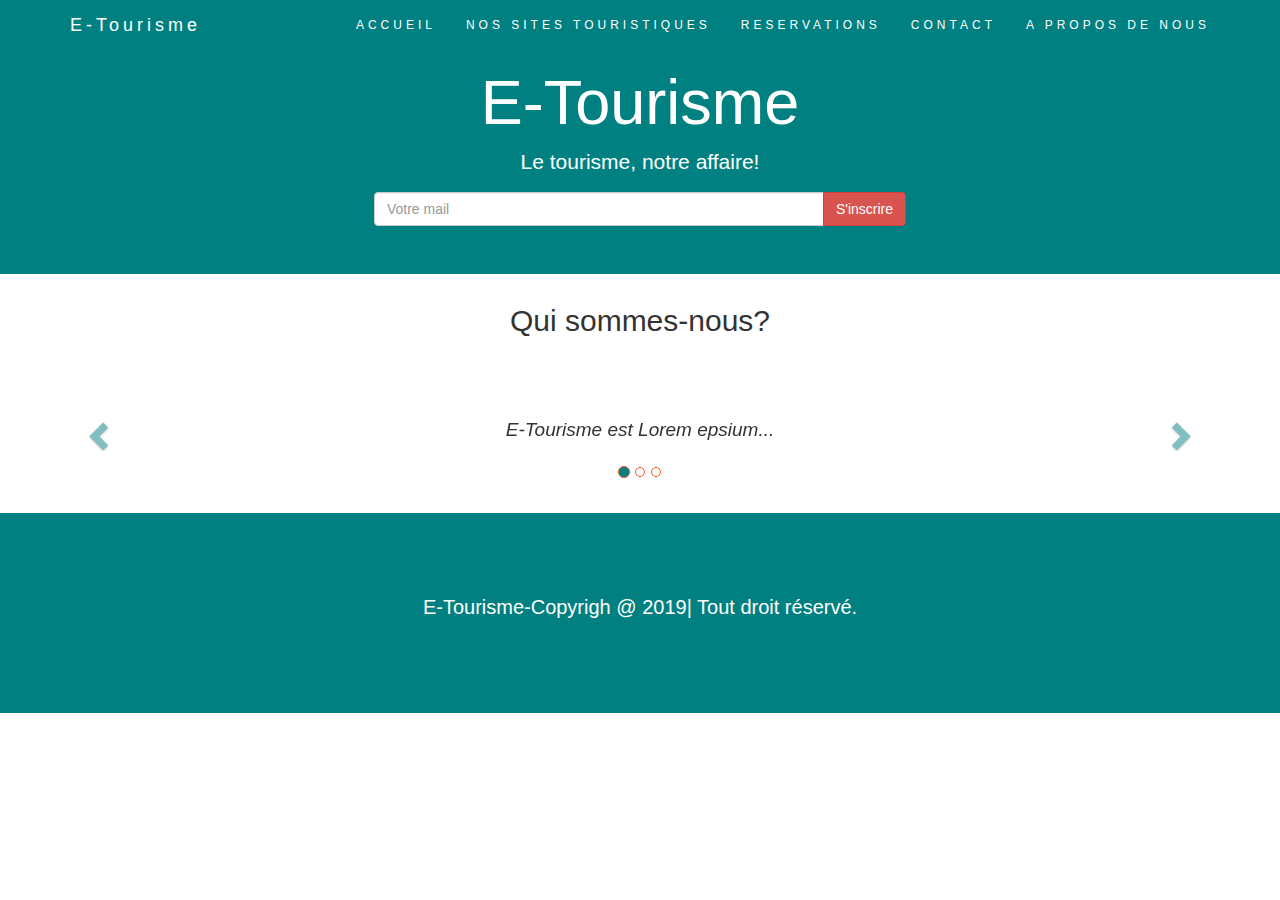
<file: index.html>
<!DOCTYPE html>
<html lang="en">
<head>
  <title>E-Tourisme</title>
  <meta charset="utf-8">
  <meta name="viewport" content="width=device-width, initial-scale=1">
  <link rel="stylesheet" href="https://maxcdn.bootstrapcdn.com/bootstrap/3.4.0/css/bootstrap.min.css">
  <link rel="stylesheet" type="text/css" href="styles.css">
  <script src="https://ajax.googleapis.com/ajax/libs/jquery/3.3.1/jquery.min.js"></script>
  <script src="https://maxcdn.bootstrapcdn.com/bootstrap/3.4.0/js/bootstrap.min.js"></script>
</head>
<body>



      <nav class="navbar navbar-default navbar-fixed-top">
  <div class="container">
    <div class="navbar-header">
      <button type="button" class="navbar-toggle" data-toggle="collapse" data-target="#myNavbar">
        <span class="icon-bar"></span>
        <span class="icon-bar"></span>
        <span class="icon-bar"></span> 
      </button>
      <a class="navbar-brand" href="#">E-Tourisme</a>
      
    </div>
    <div class="collapse navbar-collapse" id="myNavbar">
      <ul class="nav navbar-nav navbar-right">
        <li><a href="index.html">ACCUEIL</a></li>
        <li><a href="nos_sites_touristiques.html">NOS SITES TOURISTIQUES</a></li>
        <li><a href="reservations.html">RESERVATIONS</a></li>
        <li><a href="contact.html">CONTACT</a></li>
        <li><a href="a_propos_de_nous.html">A PROPOS DE NOUS</a></li>
      </ul>
    </div>
  </div>
</nav>












<div class="jumbotron text-center">
    <h1>E-Tourisme</h1> 
    <p>Le tourisme, notre affaire!</p> 

    <form class="form-inline">
    <div class="input-group">
      <input type="email" class="form-control" size="50" placeholder="Votre mail" required>
      <div class="input-group-btn">
        <button type="button" class="btn btn-danger">S'inscrire</button>
      </div>
    </div>
  </form>
  </div>

  <center><h2>Qui sommes-nous?</h2></center>
<div id="myCarousel" class="carousel slide text-center" data-ride="carousel">
  <!-- Indicators -->
  <ol class="carousel-indicators">
    <li data-target="#myCarousel" data-slide-to="0" class="active"></li>
    <li data-target="#myCarousel" data-slide-to="1"></li>
    <li data-target="#myCarousel" data-slide-to="2"></li>
  </ol>

  <!-- Wrapper for slides -->
  <div class="carousel-inner" role="listbox">
    <div class="item active">
    <h4>E-Tourisme est Lorem epsium...</span></h4>
    </div>
    <div class="item">
      <h4>Lorem epsium...</h4>
    </div>
    <div class="item">
      <h4>Lorem epsium...</span></h4>
    </div>
  </div>

  <!-- Left and right controls -->
  <a class="left carousel-control" href="#myCarousel" role="button" data-slide="prev">
    <span class="glyphicon glyphicon-chevron-left" aria-hidden="true"></span>
    <span class="sr-only">Précedant</span>
  </a>
  <a class="right carousel-control" href="#myCarousel" role="button" data-slide="next">
    <span class="glyphicon glyphicon-chevron-right" aria-hidden="true"></span>
    <span class="sr-only">Suivant</span>
  </a>
</div>

<footer class="container-fluid text-center">
  <p>E-Tourisme-Copyrigh @ 2019| Tout droit réservé.
</footer>

</body>
</html>
</file>
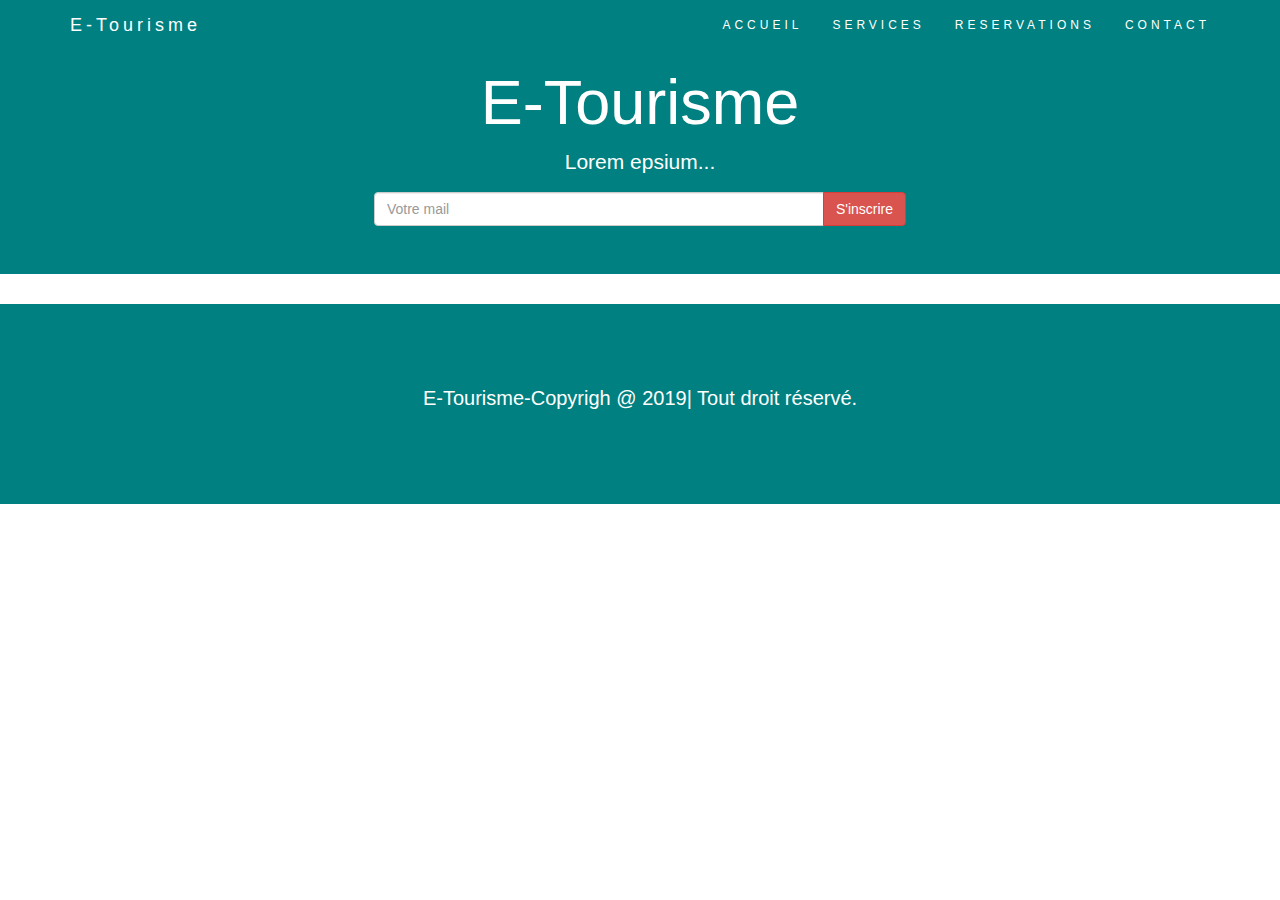
<file: a_propos_de_nous.html>
<!DOCTYPE html>
<html lang="en">
<head>
  <title>E-Tourisme</title>
  <meta charset="utf-8">
  <meta name="viewport" content="width=device-width, initial-scale=1">
  <link rel="stylesheet" href="https://maxcdn.bootstrapcdn.com/bootstrap/3.4.0/css/bootstrap.min.css">
  <link rel="stylesheet" type="text/css" href="styles.css">
  <script src="https://ajax.googleapis.com/ajax/libs/jquery/3.3.1/jquery.min.js"></script>
  <script src="https://maxcdn.bootstrapcdn.com/bootstrap/3.4.0/js/bootstrap.min.js"></script>
</head>
<body>



      <nav class="navbar navbar-default navbar-fixed-top">
  <div class="container">
    <div class="navbar-header">
      <button type="button" class="navbar-toggle" data-toggle="collapse" data-target="#myNavbar">
        <span class="icon-bar"></span>
        <span class="icon-bar"></span>
        <span class="icon-bar"></span> 
      </button>
      <a class="navbar-brand" href="#">E-Tourisme</a>
      
    </div>
    <div class="collapse navbar-collapse" id="myNavbar">
      <ul class="nav navbar-nav navbar-right">
        <li><a href="index.html">ACCUEIL</a></li>
        <li><a href="services.html">SERVICES</a></li>
        <li><a href="reservations.html">RESERVATIONS</a></li>
        <li><a href="contact.html">CONTACT</a></li>
      </ul>
    </div>
  </div>
</nav>






<div class="jumbotron text-center">
    <h1>E-Tourisme</h1> 
    <p>Lorem epsium...</p> 

    <form class="form-inline">
    <div class="input-group">
      <input type="email" class="form-control" size="50" placeholder="Votre mail" required>
      <div class="input-group-btn">
        <button type="button" class="btn btn-danger">S'inscrire</button>
      </div>
    </div>
  </form>
  </div>






<footer class="container-fluid text-center">
  <p>E-Tourisme-Copyrigh @ 2019| Tout droit réservé.
</footer>

</body>
</html>
</file>
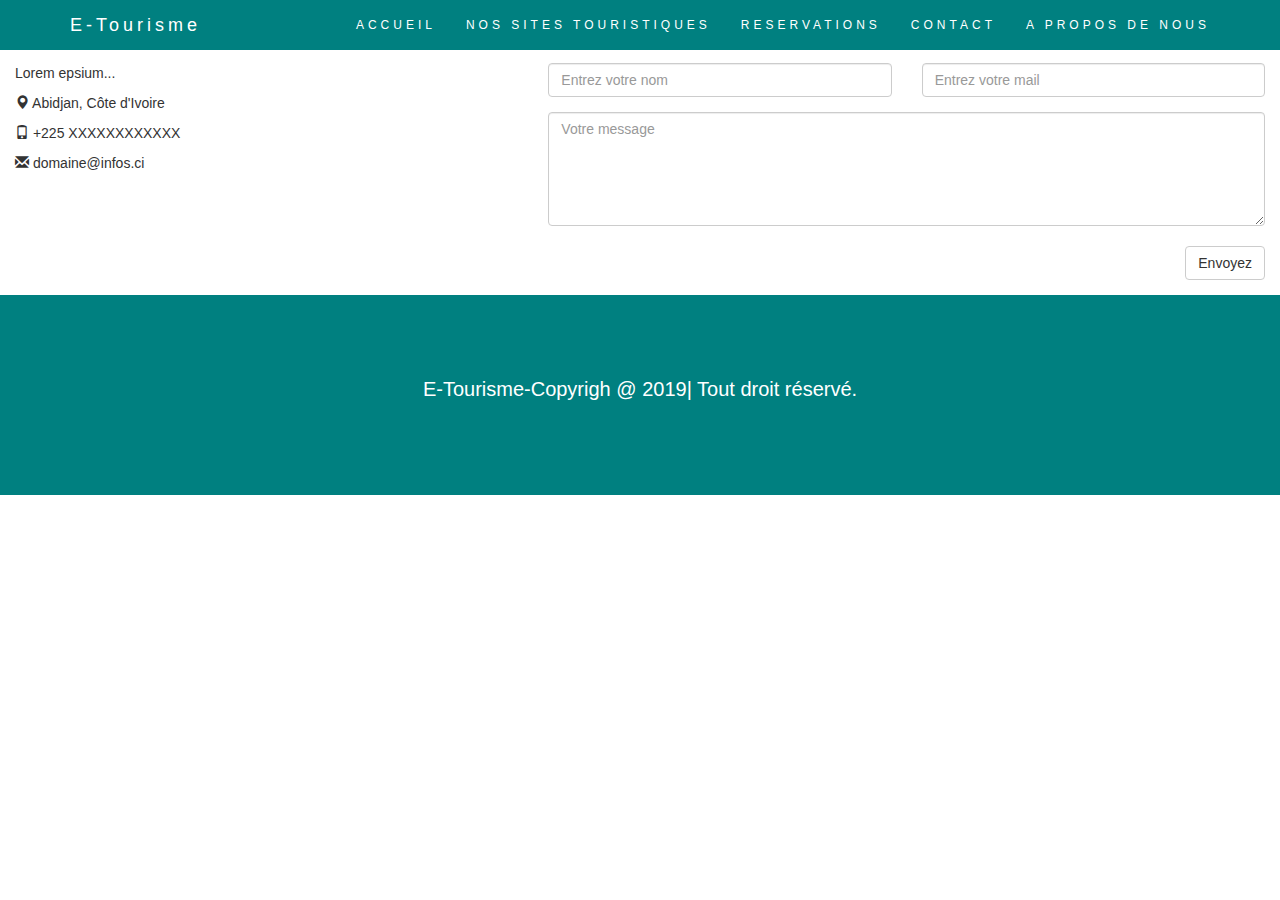
<file: contact.html>
<!DOCTYPE html>
<html lang="en">
<head>
  <title>E-Tourisme</title>
  <meta charset="utf-8">
  <meta name="viewport" content="width=device-width, initial-scale=1">
  <link rel="stylesheet" href="https://maxcdn.bootstrapcdn.com/bootstrap/3.4.0/css/bootstrap.min.css">
  <link rel="stylesheet" type="text/css" href="styles.css">
  <script src="https://ajax.googleapis.com/ajax/libs/jquery/3.3.1/jquery.min.js"></script>
  <script src="https://maxcdn.bootstrapcdn.com/bootstrap/3.4.0/js/bootstrap.min.js"></script>
</head>
<body>



      <nav class="navbar navbar-default navbar-fixed-top">
  <div class="container">
    <div class="navbar-header">
      <button type="button" class="navbar-toggle" data-toggle="collapse" data-target="#myNavbar">
        <span class="icon-bar"></span>
        <span class="icon-bar"></span>
        <span class="icon-bar"></span> 
      </button>
      <a class="navbar-brand" href="#">E-Tourisme</a>
      
    </div>
    <div class="collapse navbar-collapse" id="myNavbar">
      <ul class="nav navbar-nav navbar-right">
        <li><a href="index.html">ACCUEIL</a></li>
        <li><a href="nos_sites_touristiques.html">NOS SITES TOURISTIQUES</a></li>
        <li><a href="reservations.html">RESERVATIONS</a></li>
        <li><a href="contact.html">CONTACT</a></li>
        <li><a href="a_propos_de_nous.html">A PROPOS DE NOUS</a></li>
      </ul>
    </div>
  </div>
</nav>






 <div class="container-fluid bg-grey">
  <h2 class="text-center">CONTACT</h2>
  <div class="row">
    <div class="col-sm-5">
      <p>Lorem epsium...</p>
      <p><span class="glyphicon glyphicon-map-marker"></span> Abidjan, Côte d'Ivoire</p>
      <p><span class="glyphicon glyphicon-phone"></span> +225 XXXXXXXXXXXX</p>
      <p><span class="glyphicon glyphicon-envelope"></span> domaine@infos.ci</p> 
    </div>
    <div class="col-sm-7">
      <div class="row">
        <div class="col-sm-6 form-group">
          <input class="form-control" id="name" name="name" placeholder="Entrez votre nom" type="text" required>
        </div>
        <div class="col-sm-6 form-group">
          <input class="form-control" id="email" name="email" placeholder="Entrez votre mail" type="email" required>
        </div>
      </div>
      <textarea class="form-control" id="comments" name="comments" placeholder="Votre message" rows="5"></textarea><br>
      <div class="row">
        <div class="col-sm-12 form-group">
          <button class="btn btn-default pull-right" type="submit">Envoyez</button>
        </div>
      </div> 
    </div>
  </div>
</div>






<footer class="container-fluid text-center">
  <p>E-Tourisme-Copyrigh @ 2019| Tout droit réservé.
</footer>

</body>
</html>
</file>
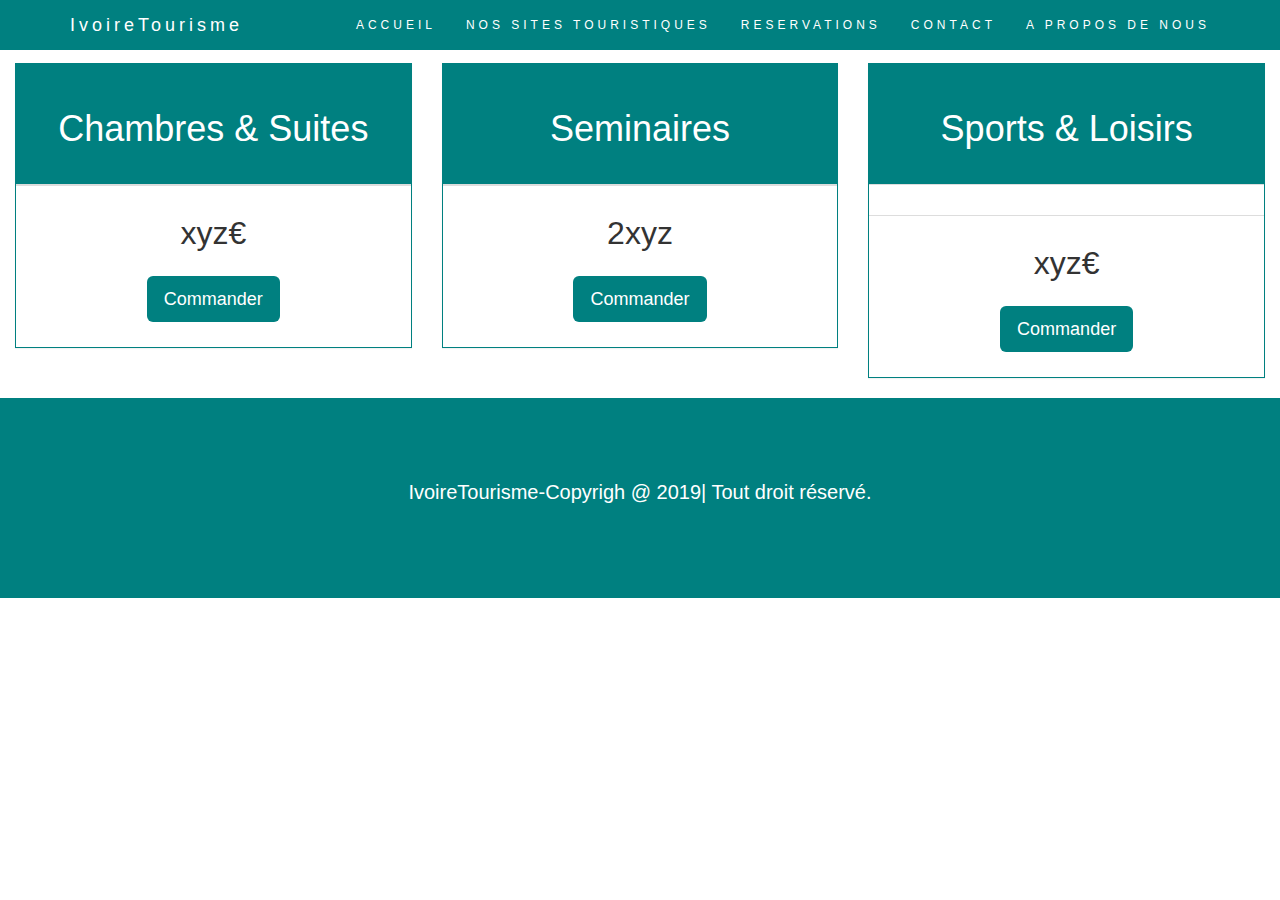
<file: reservations.html>
<!DOCTYPE html>
<html lang="en">
<head>
  <title>E-Tourisme</title>
  <meta charset="utf-8">
  <meta name="viewport" content="width=device-width, initial-scale=1">
  <link rel="stylesheet" href="https://maxcdn.bootstrapcdn.com/bootstrap/3.4.0/css/bootstrap.min.css">
  <link rel="stylesheet" type="text/css" href="styles.css">
  <script src="https://ajax.googleapis.com/ajax/libs/jquery/3.3.1/jquery.min.js"></script>
  <script src="https://maxcdn.bootstrapcdn.com/bootstrap/3.4.0/js/bootstrap.min.js"></script>
</head>
<body>



      <nav class="navbar navbar-default navbar-fixed-top">
  <div class="container">
    <div class="navbar-header">
      <button type="button" class="navbar-toggle" data-toggle="collapse" data-target="#myNavbar">
        <span class="icon-bar"></span>
        <span class="icon-bar"></span>
        <span class="icon-bar"></span> 
      </button>
      <a class="navbar-brand" href="#">IvoireTourisme</a>
      
    </div>
    <div class="collapse navbar-collapse" id="myNavbar">
      <ul class="nav navbar-nav navbar-right">
        <li><a href="index.html">ACCUEIL</a></li>
        <li><a href="nos_sites_touristiques.html">NOS SITES TOURISTIQUES</a></li>
        <li><a href="reservations.html">RESERVATIONS</a></li>
        <li><a href="contact.html">CONTACT</a></li>
        <li><a href="a_propos_de_nous.html">A PROPOS DE NOUS</a></li>
      </ul>
    </div>
  </div>
</nav>







<div class="container-fluid">
  <div class="text-center">
    <h2>Reservez-ici</h2>
    <h4></h4>
  </div>
  <div class="row">
    <div class="col-sm-4">
      <div class="panel panel-default text-center">
        <div class="panel-heading">
          <h1>Chambres & Suites</h1>
        </div>
        
        <div class="panel-footer">
          <h3>xyz€</h3>
          
          <button class="btn btn-lg">Commander</button>
        </div>
      </div> 
    </div> 
    <div class="col-sm-4">
      <div class="panel panel-default text-center">
        <div class="panel-heading">
          <h1>Seminaires</h1>
        </div>
        
        <div class="panel-footer">
          <h3>2xyz</h3>
          
          <button class="btn btn-lg">Commander</button>
        </div>
      </div> 
    </div> 
   <div class="col-sm-4">
      <div class="panel panel-default text-center">
        <div class="panel-heading">
          <h1>Sports & Loisirs</h1>
        </div>
        <div class="panel-body">
       
        </div>
        <div class="panel-footer">
          <h3>xyz€</h3>
          
          <button class="btn btn-lg">Commander</button>
        </div>
      </div> 
    </div> 
  </div>
</div>






<footer class="container-fluid text-center">
  <p>IvoireTourisme-Copyrigh @ 2019| Tout droit réservé.
</footer>

</body>
</html>
</file>
<file: styles.css>
.navbar {
  margin-bottom: 0;
  background-color: #008080;
  z-index: 9999;
  border: 0;
  font-size: 12px !important;
  line-height: 1.42857143 !important;
  letter-spacing: 4px;
  border-radius: 0;
}



.navbar li a, .navbar .navbar-brand {
  color: #fff !important;
}

.navbar-nav li a:hover, .navbar-nav li.active a {
  color: #008080 !important;
  background-color: #fff !important;
}

.navbar-default .navbar-toggle {
  border-color: transparent;
  color: #fff !important;
}

.jumbotron { 
  background-color: #008080; /* Orange */
  color: #ffffff;
}

.carousel-control.right, .carousel-control.left {
  background-image: none;
  color: #008080;
}

.carousel-indicators li {
  border-color: #f4511e;
}

.carousel-indicators li.active {
  background-color: #008080;
}

.item h4 {
  font-size: 19px;
  line-height: 1.375em;
  font-weight: 400;
  font-style: italic;
  margin: 70px 0;
}

.item span {
  font-style: normal;
}


/* Add an orange color to all icons and set the font-size */
.logo-small {
  color: #008080;
  font-size: 50px;
}

.logo {
  color: #008080;
  font-size: 200px;
}




.panel {
  border: 1px solid #008080; 
  border-radius:0;
  transition: box-shadow 0.5s;
}

.panel:hover {
  box-shadow: 5px 0px 40px rgba(0,0,0, .2);
}

.panel-footer .btn:hover {
  border: 1px solid #008080;
  background-color: #fff !important;
  color: #f4511e;
}

.panel-heading {
  color: #fff !important;
  background-color: #008080 !important;
  padding: 25px;
  border-bottom: 1px solid transparent;
  border-top-left-radius: 0px;
  border-top-right-radius: 0px;
  border-bottom-left-radius: 0px;
  border-bottom-right-radius: 0px;
}

.panel-footer {
  background-color: #fff !important;
}

.panel-footer h3 {
  font-size: 32px;
}

.panel-footer h4 {
  color: #aaa;
  font-size: 14px;
}

.panel-footer .btn {
  margin: 15px 0;
  background-color: #008080;
  color: #fff;
}


.thumbnail {
  padding: 0 0 15px 0;
  border: none;
  border-radius: 0;
}

.thumbnail img {
  width: 100%;
  height: 100%;
  margin-bottom: 10px;
}


footer {
	background: #008080;
	height: 200px;
	padding-top: 80px;
	color: white;
	font-size: 20px;
}
</file>
